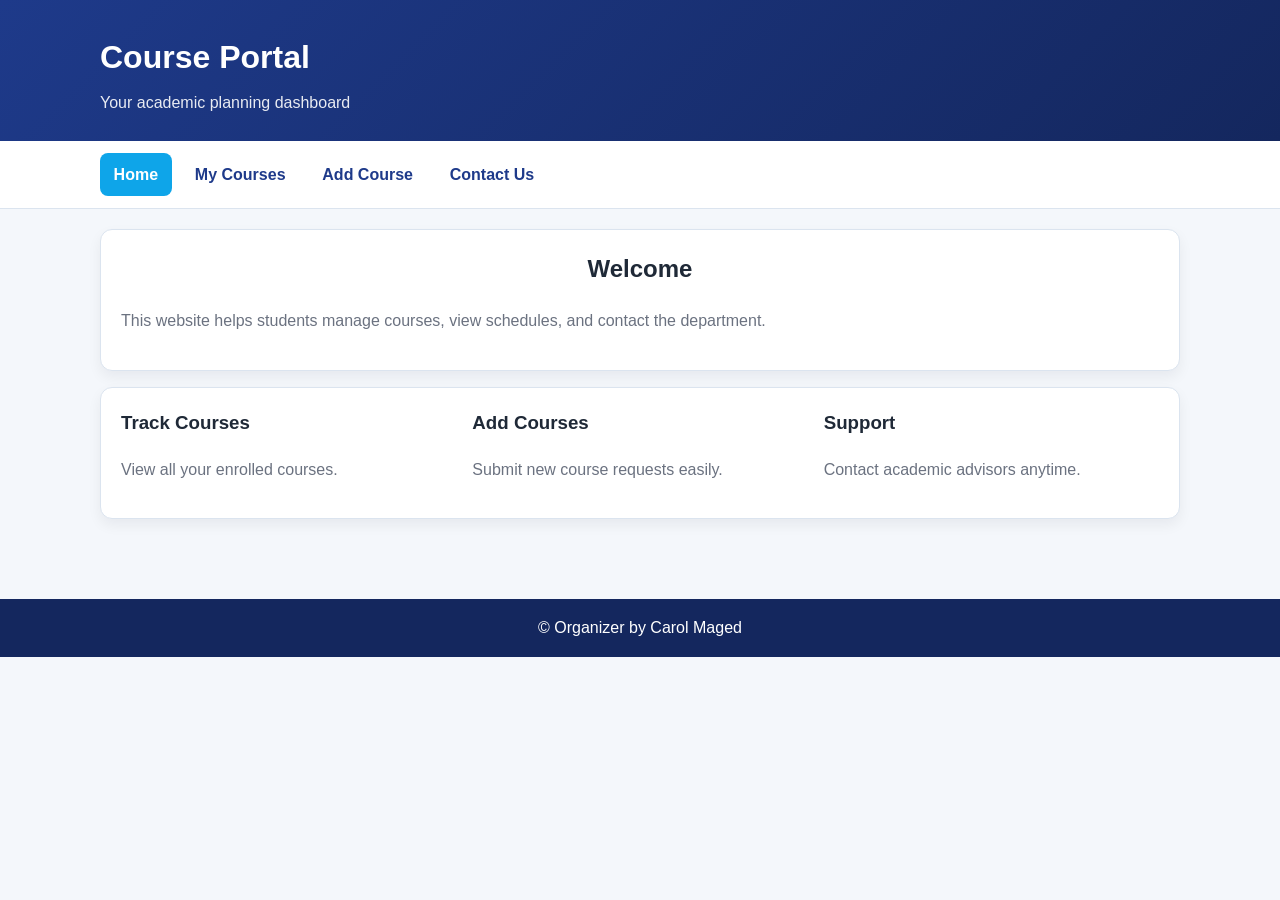
<file: index.html>
<!DOCTYPE html>
<html lang="en">
<head>
  <meta charset="UTF-8" />
  <meta name="viewport" content="width=device-width, initial-scale=1.0" />
  <title>Home | Course Portal</title>
  <link rel="stylesheet" href="styles.css" />
</head>

<body>

<header class="site-header">
  <div class="container">
    <h1>Course Portal</h1>
    <p class="subtitle">Your academic planning dashboard</p>
  </div>
</header>

<nav class="navbar">
  <div class="container nav-links">
    <a class="active" href="index.html">Home</a>
    <a href="my courses.html">My Courses</a>
    <a href="add course.html">Add Course</a>
    <a href="contact.html">Contact Us</a>
  </div>
</nav>

<main class="container">

  <section class="card">
    <h2>Welcome</h2>
    <p>This website helps students manage courses, view schedules, and contact the department.</p>
  </section>

  <section class="card responsive-grid">
    <article>
      <h3>Track Courses</h3>
      <p>View all your enrolled courses.</p>
    </article>
    <article>
      <h3>Add Courses</h3>
      <p>Submit new course requests easily.</p>
    </article>
    <article>
      <h3>Support</h3>
      <p>Contact academic advisors anytime.</p>
    </article>
  </section>

</main>

<footer class="site-footer">
  <div class="container">
    <p>&copy; Organizer by Carol Maged </p>
  </div>
</footer>

</body>
</html>
</file>
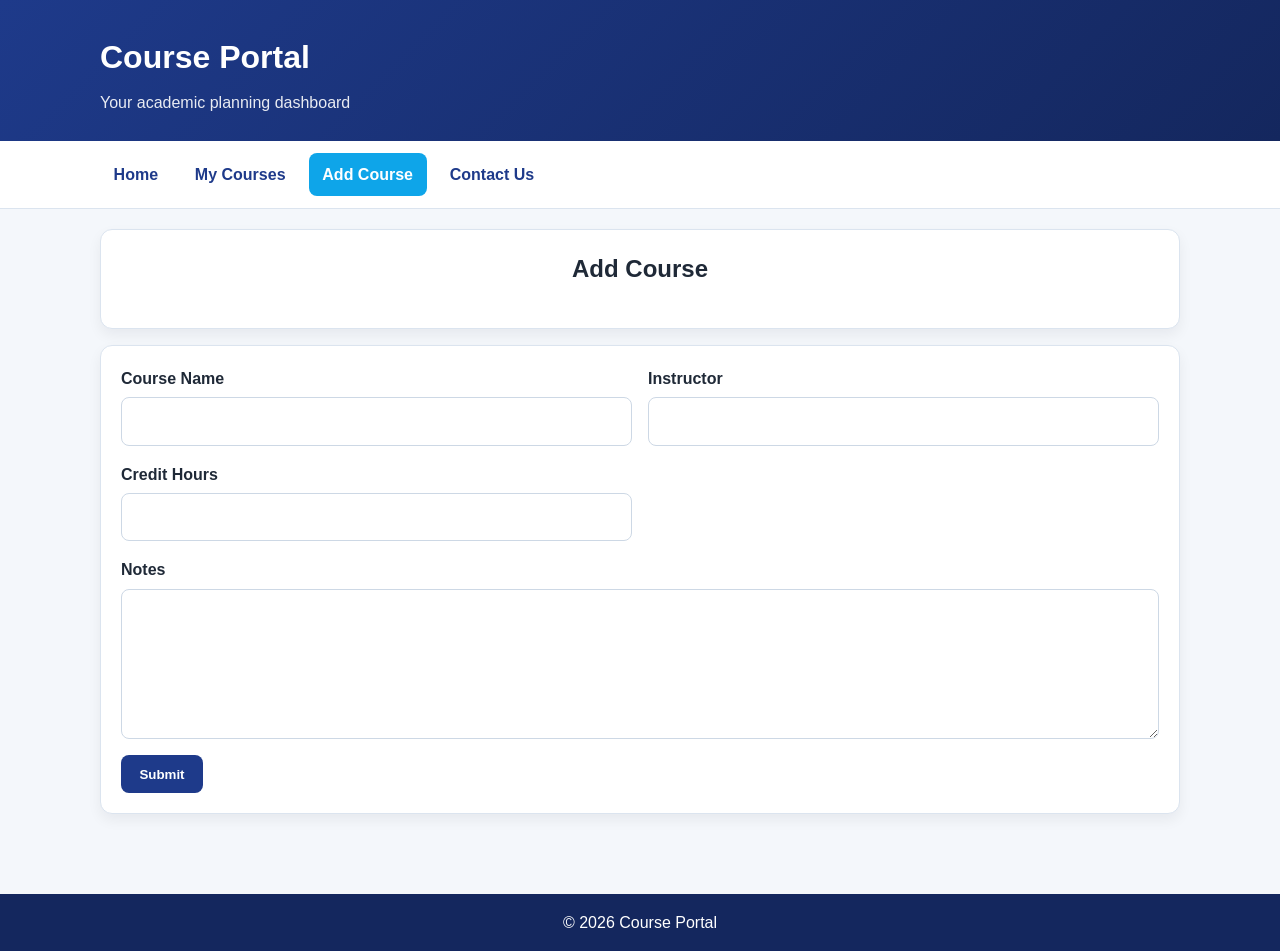
<file: add course.html>
<!DOCTYPE html>
<html lang="en">
<head>
  <meta charset="UTF-8" />
  <meta name="viewport" content="width=device-width, initial-scale=1.0" />
  <title>Add Course</title>
  <link rel="stylesheet" href="styles.css" />
</head>

<body>

<header class="site-header">
  <div class="container">
    <h1>Course Portal</h1>
    <p class="subtitle">Your academic planning dashboard</p>
  </div>
</header>

<nav class="navbar">
  <div class="container nav-links">
    <a href="index.html">Home</a>
    <a href="my courses.html">My Courses</a>
    <a class="active" href="add course.html">Add Course</a>
    <a href="contact.html">Contact Us</a>
  </div>
</nav>

<main class="container">

  <section class="card">
    <h2>Add Course</h2>

  </section>

  <section class="card">
    <form class="form-grid">

      <div class="form-field">
        <label>Course Name</label>
        <input type="text" required />
      </div>

      <div class="form-field">
        <label>Instructor</label>
        <input type="text" required />
      </div>

      <div class="form-field">
        <label>Credit Hours</label>
        <input type="number" min="1" max="6" required />
      </div>

      <div class="form-field full-width">
        <label>Notes</label>
        <textarea rows="5"></textarea>
      </div>

      <div class="full-width">
        <button class="btn">Submit</button>
      </div>

    </form>
  </section>

</main>

<footer class="site-footer">
  <p>&copy; 2026 Course Portal</p>
</footer>

</body>
</html>
</file>
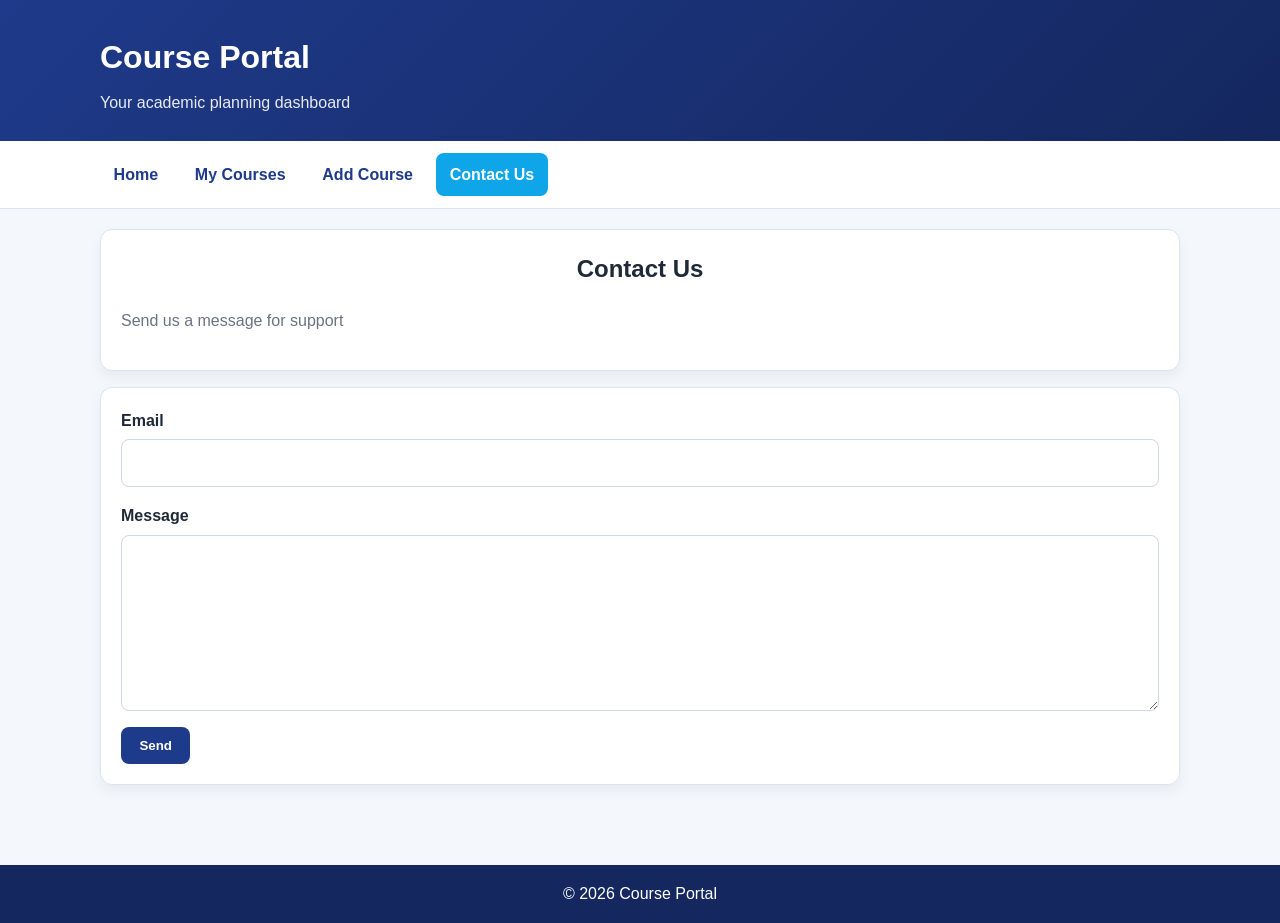
<file: contact.html>
<!DOCTYPE html>
<html lang="en">
<head>
  <meta charset="UTF-8" />
  <meta name="viewport" content="width=device-width, initial-scale=1.0" />
  <title>Contact</title>
  <link rel="stylesheet" href="styles.css" />
</head>

<body>

<header class="site-header">
  <div class="container">
    <h1>Course Portal</h1>
    <p class="subtitle">Your academic planning dashboard</p>
  </div>
</header>

<nav class="navbar">
  <div class="container nav-links">
    <a href="index.html">Home</a>
    <a href="my courses.html">My Courses</a>
    <a href="add course.html">Add Course</a>
    <a class="active" href="contact.html">Contact Us</a>
  </div>
</nav>

<main class="container">

  <section class="card">
    <h2>Contact Us</h2>
    <p>Send us a message for support</p>
  </section>

  <section class="card">
    <form class="form-grid">

      <div class="form-field full-width">
        <label>Email</label>
        <input type="email" required />
      </div>

      <div class="form-field full-width">
        <label>Message</label>
        <textarea rows="6" required></textarea>
      </div>

      <div class="full-width">
        <button class="btn">Send</button>
      </div>

    </form>
  </section>

</main>

<footer class="site-footer">
  <p>&copy; 2026 Course Portal</p>
</footer>

</body>
</html>
</file>
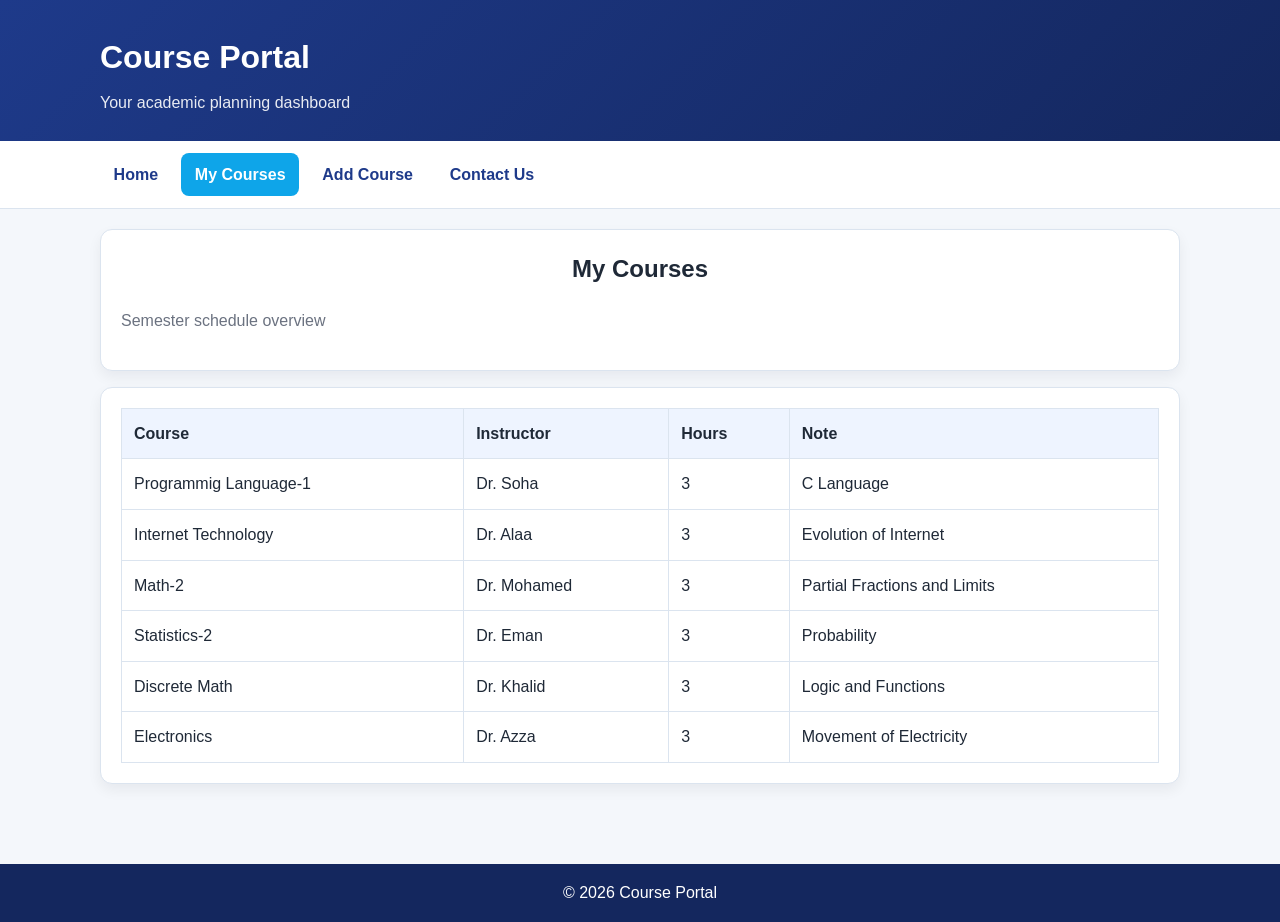
<file: my courses.html>
<!DOCTYPE html>
<html lang="en">
<head>
  <meta charset="UTF-8" />
  <meta name="viewport" content="width=device-width, initial-scale=1.0" />
  <title>My Courses</title>
  <link rel="stylesheet" href="styles.css" />
</head>

<body>

<header class="site-header">
  <div class="container">
    <h1>Course Portal</h1>
    <p class="subtitle">Your academic planning dashboard</p>
  </div>
</header>

<nav class="navbar">
  <div class="container nav-links">
    <a href="index.html">Home</a>
    <a class="active" href="my courses.html">My Courses</a>
    <a href="add course.html">Add Course</a>
    <a href="contact.html">Contact Us</a>
  </div>
</nav>

<main class="container">

  <section class="card">
    <h2>My Courses</h2>
    <p>Semester schedule overview</p>
  </section>

  <section class="card table-wrapper">
    <table>
      <thead>
        <tr>
          <th>Course</th>
          <th>Instructor</th>
          <th>Hours</th>
          <th>Note</th>
        </tr>
      </thead>

      <tbody>
        <tr><td>Programmig Language-1</td><td>Dr. Soha</td><td>3</td><td>C Language</td></tr>
        <tr><td>Internet Technology</td><td>Dr. Alaa</td><td>3</td><td>Evolution of Internet</td></tr>
        <tr><td>Math-2</td><td>Dr. Mohamed</td><td>3</td><td>Partial Fractions and Limits</td></tr>
        <tr><td>Statistics-2</td><td>Dr. Eman</td><td>3</td><td>Probability</td></tr>
        <tr><td>Discrete Math</td><td>Dr. Khalid</td><td>3</td><td>Logic and Functions</td></tr>
        <tr><td>Electronics</td><td>Dr. Azza</td><td>3</td><td>Movement of Electricity</td></tr>

      </tbody>

    </table>
  </section>

</main>

<footer class="site-footer">
  <p>&copy; 2026 Course Portal</p>
</footer>

</body>
</html>
</file>
<file: styles.css>
:root {
  --primary: #1e3a8a;
  --primary-dark: #14275e;
  --secondary: #0ea5e9;
  --background: #f4f7fb;
  --surface: #ffffff;
  --text: #1f2937;
  --muted: #6b7280;
  --border: #dbe4ef;
}

* {
  box-sizing: border-box;
}

body {
  margin: 0;
  font-family: Arial, sans-serif;
  color: var(--text);
  background: var(--background);
  line-height: 1.6;
}

.container {
  width: min(100% - 2rem, 1080px);
  margin-inline: auto;
}

/* HEADER */
.site-header {
  background: linear-gradient(135deg, var(--primary), var(--primary-dark));
  color: #fff;
  padding: 2rem 0 1.6rem;
}

.site-header h1 {
  margin: 0;
  font-size: 2rem;
}

.subtitle {
  margin: 0.4rem 0 0;
  opacity: 0.9;
}

/* NAVBAR */
.navbar {
  background: var(--surface);
  border-bottom: 1px solid var(--border);
  position: sticky;
  top: 0;
  z-index: 20;
}

.nav-links {
  display: flex;
  flex-wrap: wrap;
  gap: 0.6rem;
  padding: 0.75rem 0;
}

.nav-links a {
  text-decoration: none;
  color: var(--primary);
  padding: 0.55rem 0.85rem;
  border-radius: 8px;
  font-weight: 600;
  transition: background-color 0.25s ease, color 0.25s ease, transform 0.25s ease;
}

.nav-links a:hover {
  background: var(--primary);
  color: #fff;
  transform: translateY(-1px);
}

.nav-links a.active {
  background: var(--secondary);
  color: #fff;
}

/* MAIN */
main {
  padding: 1.25rem 0 2rem;
}

/* CARDS */
.card {
  background: var(--surface);
  border: 1px solid var(--border);
  border-radius: 12px;
  padding: 1.25rem;
  margin-bottom: 1rem;
  box-shadow: 0 6px 14px rgba(15, 23, 42, 0.06);
  transition: transform 0.2s ease, box-shadow 0.2s ease;
}

.card:hover {
  transform: translateY(-3px);
  box-shadow: 0 10px 18px rgba(15, 23, 42, 0.12);
}

.card h2,
.card h3 {
  margin-top: 0;
}

.card p {
  color: var(--muted);
}

/* GRID */
.responsive-grid {
  display: grid;
  gap: 1rem;
  grid-template-columns: repeat(auto-fit, minmax(220px, 1fr));
}

/* TABLE */
.table-wrapper {
  overflow-x: auto;
}

table {
  width: 100%;
  border-collapse: collapse;
  min-width: 700px;
}

thead {
  background: #eef4ff;
}

th,
td {
  border: 1px solid var(--border);
  padding: 0.75rem;
  text-align: left;
}

tbody tr:hover {
  background: #f8fbff;
}

/* FORM */
.form-grid {
  display: grid;
  grid-template-columns: repeat(2, minmax(0, 1fr));
  gap: 1rem;
}

.form-field {
  display: flex;
  flex-direction: column;
  gap: 0.35rem;
}

.form-field label {
  font-weight: 600;
}

.form-field input,
.form-field textarea {
  font: inherit;
  padding: 0.65rem 0.75rem;
  border: 1px solid #cdd8e5;
  border-radius: 8px;
  outline: none;
  transition: border-color 0.2s ease, box-shadow 0.2s ease;
}

.form-field input:focus,
.form-field textarea:focus {
  border-color: var(--secondary);
  box-shadow: 0 0 0 3px rgba(14, 165, 233, 0.2);
}

.full-width {
  grid-column: 1 / -1;
}

/* BUTTON */
.btn {
  border: none;
  background: var(--primary);
  color: #fff;
  padding: 0.7rem 1.15rem;
  border-radius: 8px;
  cursor: pointer;
  font-weight: 600;
  transition: background-color 0.25s ease, transform 0.25s ease;
}

.btn:hover {
  background: var(--primary-dark);
  transform: translateY(-1px);
}

/* FOOTER */
.site-footer {
  background: var(--primary-dark);
  color: #fff;
  text-align: center;
  padding: 1rem 0;
  margin-top: 2rem;
}

.site-footer p {
  margin: 0;
}

/* RESPONSIVE */
@media (max-width: 760px) {
  .form-grid {
    grid-template-columns: 1fr;
  }
}
h2 {
    text-align: center;
}
</file>
